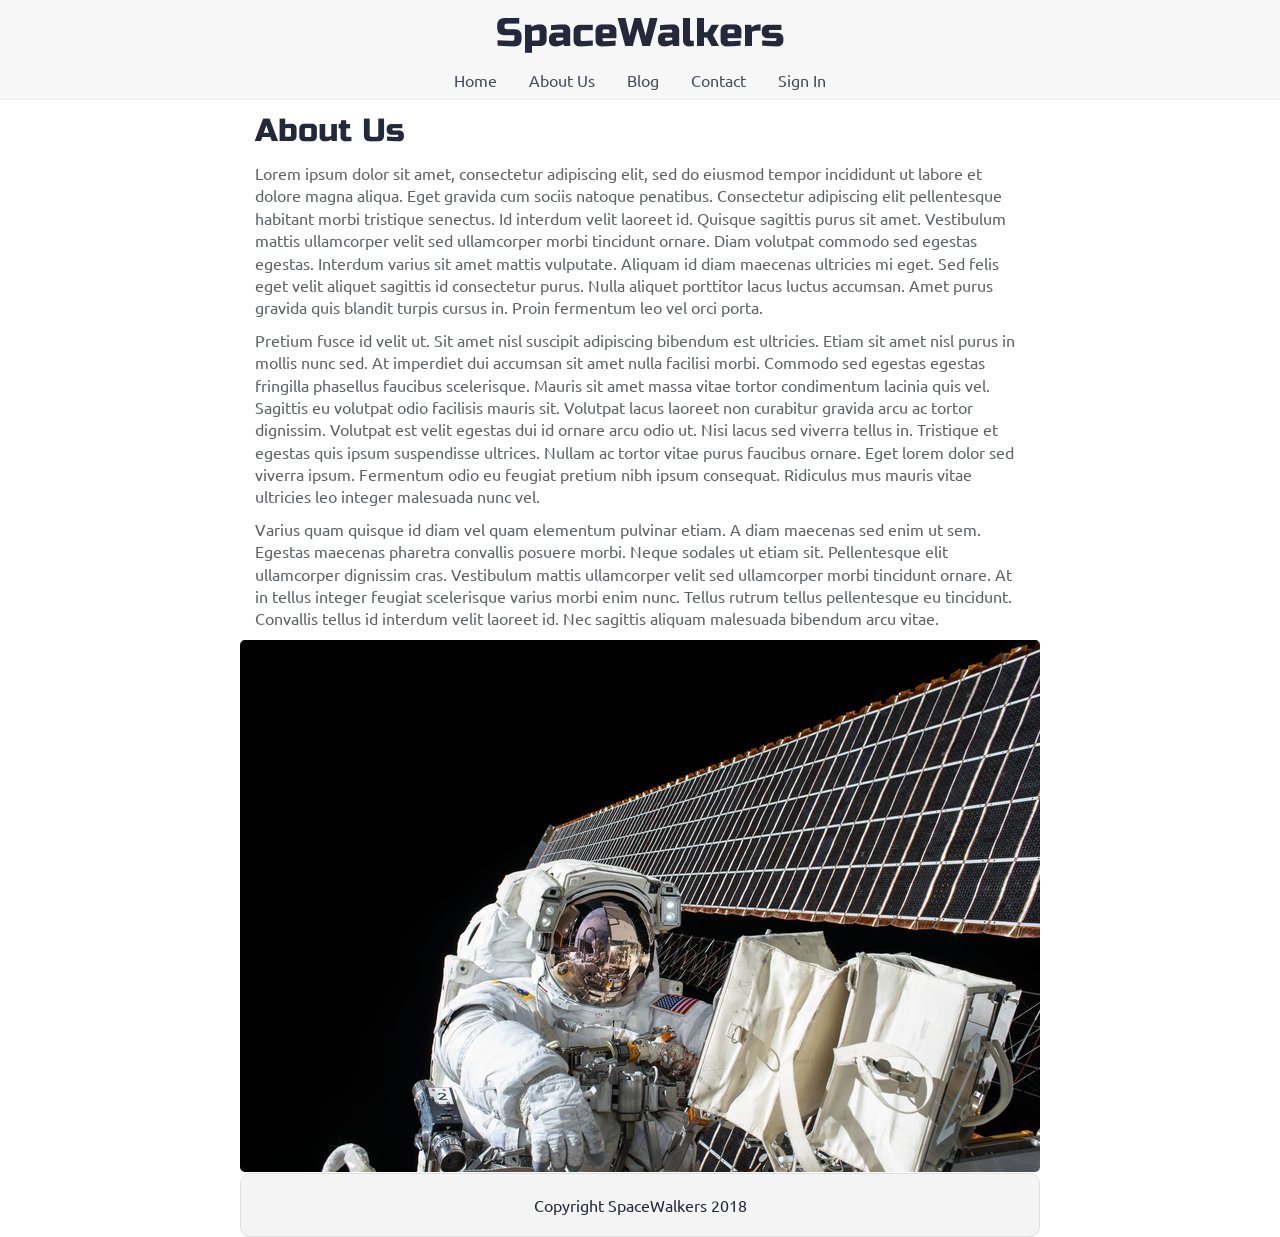
<file: about.html>
<!doctype html>

<html lang="en">
    <head>
        <meta charset="utf-8">
        <meta name="viewport" content="width=device-width, initial-scale=1, user-scalable=no" />
        <title>SpaceWalkers - About Us</title>

        <link href="https://fonts.googleapis.com/css?family=Russo+One|Ubuntu" rel="stylesheet">
        <link href="css/index.css" rel="stylesheet">

        <!--[if lt IE 9]>
        <script src="https://cdnjs.cloudflare.com/ajax/libs/html5shiv/3.7.3/html5shiv.js"></script>
        <![endif]-->
    </head>

    <body>

        <!-- navigation code here -->
        <nav class = "nav-bar">
            <a href = "./"><h1>SpaceWalkers</h1></a>

            <div class = "nav-links">
                <a href = "./">Home</a>
                <a href = "about.html">About Us</a>
                <a href = "#">Blog</a>
                <a href = "#">Contact</a>
                <a href = "#">Sign In</a>
            </div>
        </nav>

        <div class="container home">

            <header class="intro">
                <h2>About Us</h2>
    
                <p>Lorem ipsum dolor sit amet, consectetur adipiscing elit, sed do eiusmod tempor incididunt ut labore et dolore magna aliqua. Eget gravida cum sociis natoque penatibus. Consectetur adipiscing elit pellentesque habitant morbi tristique senectus. Id interdum velit laoreet id. Quisque sagittis purus sit amet. Vestibulum mattis ullamcorper velit sed ullamcorper morbi tincidunt ornare. Diam volutpat commodo sed egestas egestas. Interdum varius sit amet mattis vulputate. Aliquam id diam maecenas ultricies mi eget. Sed felis eget velit aliquet sagittis id consectetur purus. Nulla aliquet porttitor lacus luctus accumsan. Amet purus gravida quis blandit turpis cursus in. Proin fermentum leo vel orci porta.</p>
                <br />
                <p>Pretium fusce id velit ut. Sit amet nisl suscipit adipiscing bibendum est ultricies. Etiam sit amet nisl purus in mollis nunc sed. At imperdiet dui accumsan sit amet nulla facilisi morbi. Commodo sed egestas egestas fringilla phasellus faucibus scelerisque. Mauris sit amet massa vitae tortor condimentum lacinia quis vel. Sagittis eu volutpat odio facilisis mauris sit. Volutpat lacus laoreet non curabitur gravida arcu ac tortor dignissim. Volutpat est velit egestas dui id ornare arcu odio ut. Nisi lacus sed viverra tellus in. Tristique et egestas quis ipsum suspendisse ultrices. Nullam ac tortor vitae purus faucibus ornare. Eget lorem dolor sed viverra ipsum. Fermentum odio eu feugiat pretium nibh ipsum consequat. Ridiculus mus mauris vitae ultricies leo integer malesuada nunc vel.</p>
                <br />
                <p>Varius quam quisque id diam vel quam elementum pulvinar etiam. A diam maecenas sed enim ut sem. Egestas maecenas pharetra convallis posuere morbi. Neque sodales ut etiam sit. Pellentesque elit ullamcorper dignissim cras. Vestibulum mattis ullamcorper velit sed ullamcorper morbi tincidunt ornare. At in tellus integer feugiat scelerisque varius morbi enim nunc. Tellus rutrum tellus pellentesque eu tincidunt. Convallis tellus id interdum velit laoreet id. Nec sagittis aliquam malesuada bibendum arcu vitae.</p>
                <br />
                <img class = "header-img" src = "img/nasa-unsplash.jpg" alt = "Space View of the planet" /> 
            </header> 
            
            <footer>
                <p>Copyright SpaceWalkers 2018</p>
            </footer>

        </div>
    </body>
</html>
</file>
<file: css/index.css>
/* http://meyerweb.com/eric/tools/css/reset/ 
   v2.0 | 20110126
   License: none (public domain)
*/
html,
body,
div,
span,
applet,
object,
iframe,
h1,
h2,
h3,
h4,
h5,
h6,
p,
blockquote,
pre,
a,
abbr,
acronym,
address,
big,
cite,
code,
del,
dfn,
em,
img,
ins,
kbd,
q,
s,
samp,
small,
strike,
strong,
sub,
sup,
tt,
var,
b,
u,
i,
center,
dl,
dt,
dd,
ol,
ul,
li,
fieldset,
form,
label,
legend,
table,
caption,
tbody,
tfoot,
thead,
tr,
th,
td,
article,
aside,
canvas,
details,
embed,
figure,
figcaption,
footer,
header,
hgroup,
menu,
nav,
output,
ruby,
section,
summary,
time,
mark,
audio,
video {
  margin: 0;
  padding: 0;
  border: 0;
  font-size: 100%;
  font: inherit;
  vertical-align: baseline;
}
/* HTML5 display-role reset for older browsers */
article,
aside,
details,
figcaption,
figure,
footer,
header,
hgroup,
menu,
nav,
section {
  display: block;
}
body {
  line-height: 1;
}
ol,
ul {
  list-style: none;
}
blockquote,
q {
  quotes: none;
}
blockquote:before,
blockquote:after,
q:before,
q:after {
  content: '';
  content: none;
}
table {
  border-collapse: collapse;
  border-spacing: 0;
}
* {
  box-sizing: border-box;
}
html {
  font-size: 62.5%;
}
html,
body {
  font-family: 'Ubuntu', sans-serif;
  color: #5E6164;
}
h1,
h2,
h3,
h4,
h5 {
  font-family: 'Russo One', sans-serif;
  color: #23293B;
}
h1 {
  font-size: 4rem;
}
h2 {
  font-size: 3.2rem;
}
h3 {
  font-size: 2.8rem;
}
p {
  font-size: 1.6rem;
  line-height: 1.4;
}
a {
  text-decoration: none;
  font-size: 1.6rem;
}
.container {
  max-width: 800px;
  width: 100%;
  margin: 0 auto;
}
.nav-bar {
  width: 100%;
  height: 10rem;
  position: fixed;
  display: flex;
  flex-direction: column;
  justify-content: space-between;
  align-items: center;
  padding: 1.3rem;
  background: #F6F6F6DD;
  border-bottom: 2px solid #F1F1F1;
}
.nav-bar .nav-links {
  width: 100%;
  display: flex;
  flex-direction: row;
  justify-content: center;
  align-items: center;
}
.nav-bar .nav-links a {
  display: block;
  padding-top: 1.9rem;
  margin: 0 1.6rem;
  color: #454A59;
}
.nav-bar .nav-links a:hover {
  text-decoration: underline;
}
@media only screen and (max-width: 500px) {
  .nav-bar .nav-links a {
    margin: 0 1.4rem;
  }
}
@media only screen and (max-width: 450px) {
  .nav-bar .nav-links a {
    margin: 0 0.2rem;
  }
}
footer {
  color: #22283B;
  background: #f4f4f4;
  padding: 20px 0;
  border: 1px double #e0e0e0;
  border-radius: 10px;
  display: flex;
  justify-content: center;
  align-items: center;
}
.home .intro {
  padding-top: 10rem;
}
.home .intro img {
  width: 100%;
  border-radius: 5px;
}
.home .intro h2 {
  padding: 15px;
}
.home .intro p {
  padding: 0 15px;
}
.home .space-images {
  display: flex;
  flex-wrap: wrap;
  width: 100%;
}
.home .space-images img {
  width: 28%;
  margin: 20px 2.5%;
  border-radius: 20px;
  height: 100%;
}
@media only screen and (max-width: 500px) {
  .home .space-images img {
    display: none;
    width: 90%;
    margin: 2rem auto;
  }
  .home .space-images img:first-child {
    display: block;
    animation: change 20s 2s infinite;
  }
  @keyframes change {
    0% {
      content: url("../img/blast.png");
      opacity: 1;
    }
    10% {
      opacity: 0;
    }
    30% {
      content: url("../img/sky.png");
      opacity: 1;
    }
    40% {
      opacity: 0;
    }
    60% {
      content: url("../img/launch.png");
      opacity: 1;
    }
    70% {
      opacity: 0;
    }
    72% {
      opacity: 0;
    }
  }
}
.home .visit-planets {
  padding: 15px;
}
.home .visit-planets h3 {
  margin-top: 11px;
}
.home .visit-planets p {
  margin-top: 13px;
}
.home .walk {
  margin-top: 60px;
  border-top: 1px solid #dee2e6;
  padding: 50px 60px;
  display: flex;
  justify-content: center;
}
.home .walk .walk-text {
  width: 50%;
}
.home .walk .walk-text h3 {
  margin-bottom: 10px;
}
.home .walk .walk-text p {
  margin-bottom: 26px;
}
.home .walk .walk-text .signup {
  font-size: 1.6rem;
  display: flex;
  flex-direction: column;
}
.home .walk .walk-text .signup input {
  width: 80%;
  margin-bottom: 0.8rem;
}
.home .walk .walk-text .signup .btn {
  display: block;
  text-align: center;
  font-weight: bold;
  border: 1px solid #dee2e6;
  border-radius: 6px;
  background: #22283A;
  color: white;
  cursor: pointer;
  width: 10rem;
  padding: 0.8rem 0;
  font-size: 1.8rem;
  margin: 0 auto;
}
.home .walk .walk-text .signup .btn:hover {
  background: white;
  color: #22283A;
}
.home .walk .walk-img {
  width: 46%;
  margin-left: 4%;
}
.home .walk .walk-img img {
  width: 100%;
  height: auto;
  border-radius: 10px;
}
@media only screen and (max-width: 500px) {
  .home .walk {
    margin-top: 20px;
    padding: 15px;
    display: flex;
    flex-direction: column-reverse;
  }
  .home .walk .walk-img {
    width: 100%;
    margin: 0;
  }
  .home .walk .walk-text {
    width: 100%;
    margin-top: 15px;
  }
  .home .walk .walk-text .signup .btn {
    width: 100%;
    padding: 25px 0;
  }
}
</file>
